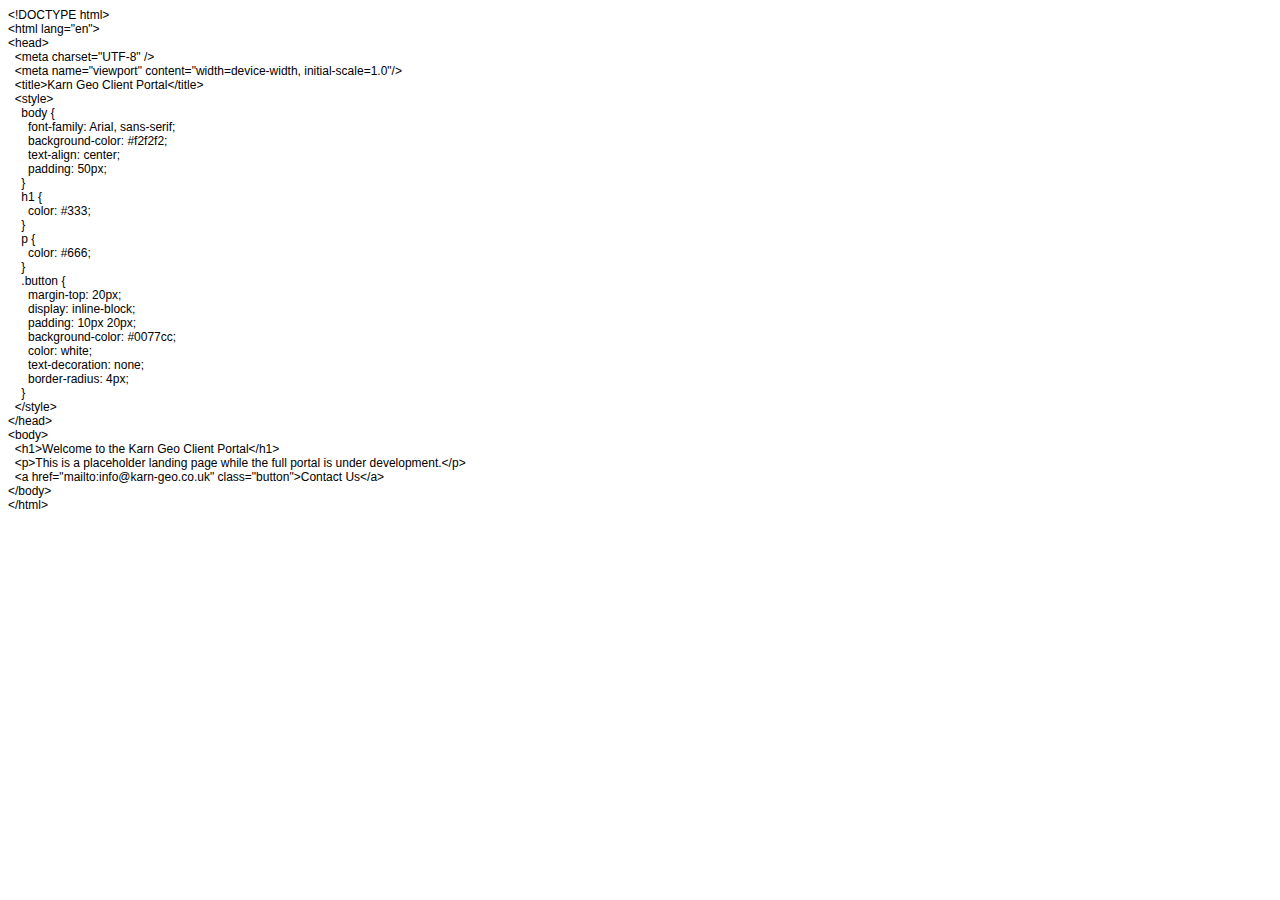
<file: karngeo-frontend/index.html>
<!DOCTYPE html PUBLIC "-//W3C//DTD HTML 4.01//EN" "http://www.w3.org/TR/html4/strict.dtd">
<html>
<head>
  <meta http-equiv="Content-Type" content="text/html; charset=utf-8">
  <meta http-equiv="Content-Style-Type" content="text/css">
  <title></title>
  <meta name="Generator" content="Cocoa HTML Writer">
  <meta name="CocoaVersion" content="2575.6">
  <style type="text/css">
    p.p1 {margin: 0.0px 0.0px 0.0px 0.0px; font: 12.0px Helvetica}
  </style>
</head>
<body>
<p class="p1">&lt;!DOCTYPE html&gt;</p>
<p class="p1">&lt;html lang="en"&gt;</p>
<p class="p1">&lt;head&gt;</p>
<p class="p1"><span class="Apple-converted-space">  </span>&lt;meta charset="UTF-8" /&gt;</p>
<p class="p1"><span class="Apple-converted-space">  </span>&lt;meta name="viewport" content="width=device-width, initial-scale=1.0"/&gt;</p>
<p class="p1"><span class="Apple-converted-space">  </span>&lt;title&gt;Karn Geo Client Portal&lt;/title&gt;</p>
<p class="p1"><span class="Apple-converted-space">  </span>&lt;style&gt;</p>
<p class="p1"><span class="Apple-converted-space">    </span>body {</p>
<p class="p1"><span class="Apple-converted-space">      </span>font-family: Arial, sans-serif;</p>
<p class="p1"><span class="Apple-converted-space">      </span>background-color: #f2f2f2;</p>
<p class="p1"><span class="Apple-converted-space">      </span>text-align: center;</p>
<p class="p1"><span class="Apple-converted-space">      </span>padding: 50px;</p>
<p class="p1"><span class="Apple-converted-space">    </span>}</p>
<p class="p1"><span class="Apple-converted-space">    </span>h1 {</p>
<p class="p1"><span class="Apple-converted-space">      </span>color: #333;</p>
<p class="p1"><span class="Apple-converted-space">    </span>}</p>
<p class="p1"><span class="Apple-converted-space">    </span>p {</p>
<p class="p1"><span class="Apple-converted-space">      </span>color: #666;</p>
<p class="p1"><span class="Apple-converted-space">    </span>}</p>
<p class="p1"><span class="Apple-converted-space">    </span>.button {</p>
<p class="p1"><span class="Apple-converted-space">      </span>margin-top: 20px;</p>
<p class="p1"><span class="Apple-converted-space">      </span>display: inline-block;</p>
<p class="p1"><span class="Apple-converted-space">      </span>padding: 10px 20px;</p>
<p class="p1"><span class="Apple-converted-space">      </span>background-color: #0077cc;</p>
<p class="p1"><span class="Apple-converted-space">      </span>color: white;</p>
<p class="p1"><span class="Apple-converted-space">      </span>text-decoration: none;</p>
<p class="p1"><span class="Apple-converted-space">      </span>border-radius: 4px;</p>
<p class="p1"><span class="Apple-converted-space">    </span>}</p>
<p class="p1"><span class="Apple-converted-space">  </span>&lt;/style&gt;</p>
<p class="p1">&lt;/head&gt;</p>
<p class="p1">&lt;body&gt;</p>
<p class="p1"><span class="Apple-converted-space">  </span>&lt;h1&gt;Welcome to the Karn Geo Client Portal&lt;/h1&gt;</p>
<p class="p1"><span class="Apple-converted-space">  </span>&lt;p&gt;This is a placeholder landing page while the full portal is under development.&lt;/p&gt;</p>
<p class="p1"><span class="Apple-converted-space">  </span>&lt;a href="mailto:info@karn-geo.co.uk" class="button"&gt;Contact Us&lt;/a&gt;</p>
<p class="p1">&lt;/body&gt;</p>
<p class="p1">&lt;/html&gt;</p>
</body>
</html>
</file>
